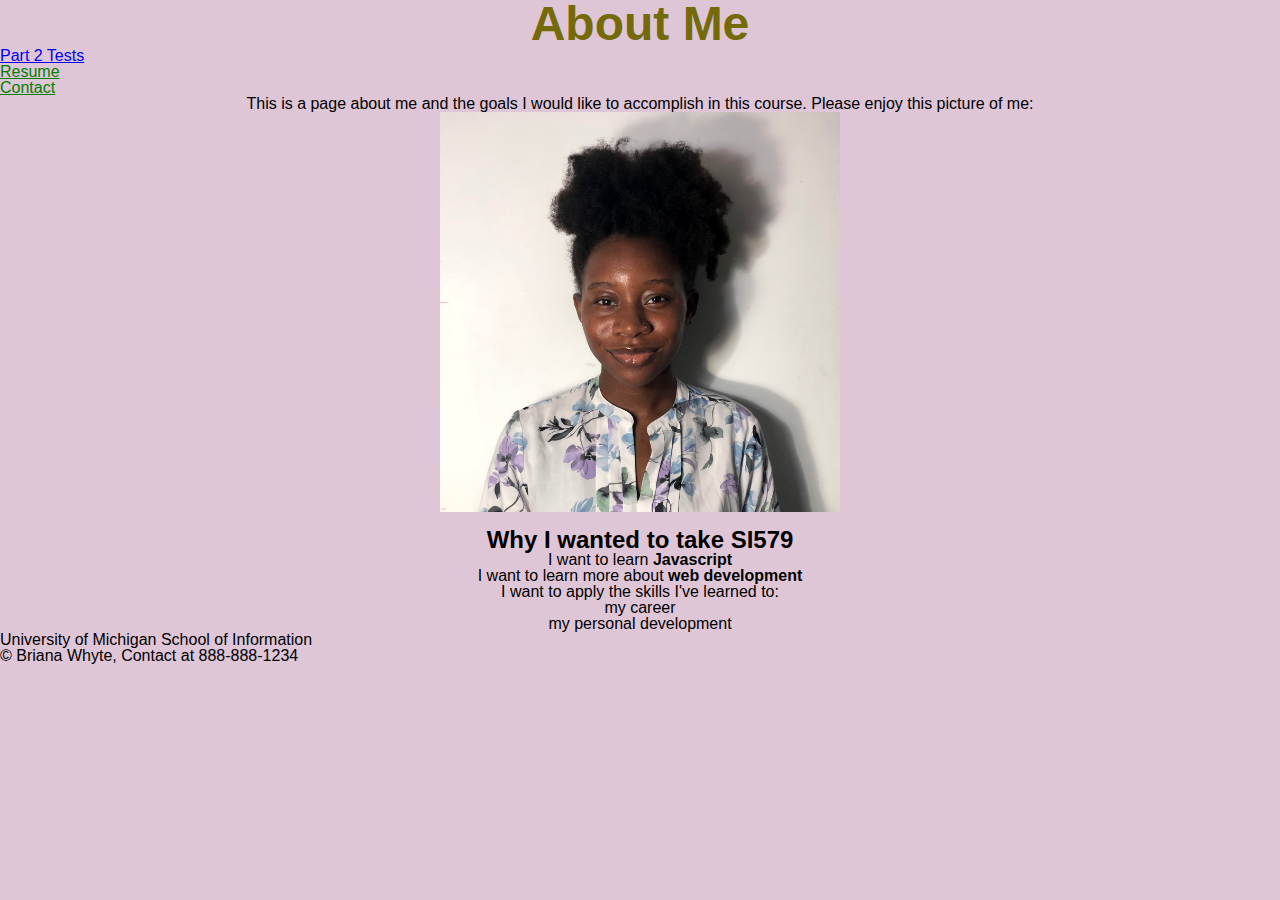
<file: index.html>
<!DOCTYPE html>
<html lang="en">
<head>
    <title>Briana's page</title>
    <link rel="stylesheet" type="text/css" href="css/html5reset.css">
    <link rel="stylesheet" type="text/css" href="css/style.css">
</head>

<body>
<header>
    <h1>About Me</h1>
    <nav>
        <ul>
            <li><a href="ps2-tests.html">Part 2 Tests</a></li>
            <li><a href="./resume.html" style="color: green;">Resume</a></li>
            <li><a href="./contact.html" style="color: green;">Contact</a></li>
        </ul>
    </nav>
</header>

<main>
<p style="text-align: center;">
    This is a page about me and the goals I would like to accomplish in this course. Please enjoy this picture of me:
    <img src= "imgs/IMG_7736.jpg" width="400" height="400" alt="Headshot of Briana Whyte"/>
</p>
<br>
<h2>Why I wanted to take SI579</h2>
<div id="reasons">
    <p>
        <ul>
            <li>I want to learn <strong>Javascript</strong></li>
            <li>I want to learn more about <strong>web development</strong></li>
            <li>I want to apply the skills I've learned to:
                <ol>
                <li>my career</li>
                <li>my personal development</li>
                </ol>
            </li>
        </ul>
    </p>
</div>

</main>
<footer>
    University of Michigan School of Information <br/>
   &copy; Briana Whyte, Contact at 888-888-1234
</footer>
</body>

</html>
</file>
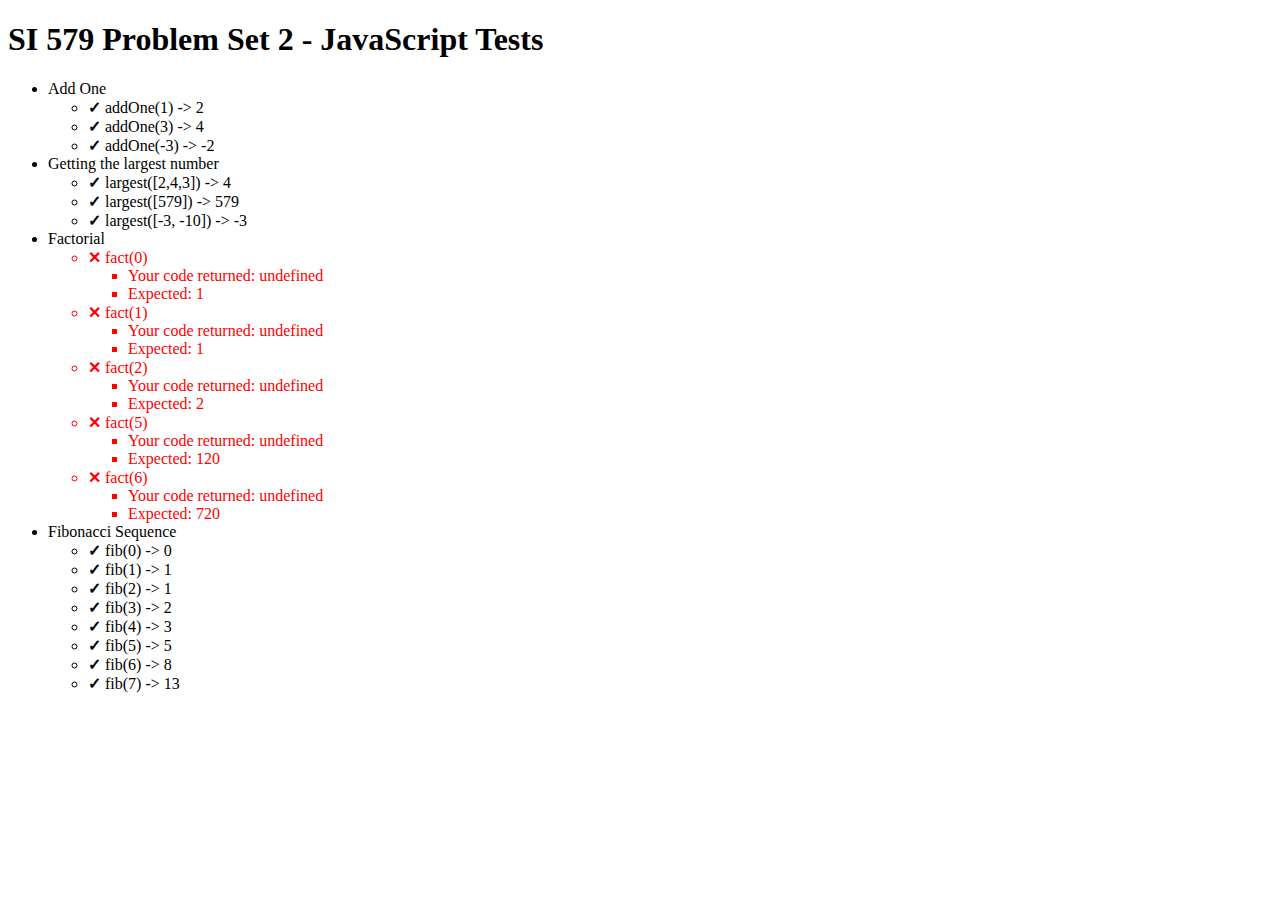
<file: ps2-tests.html>
<!DOCTYPE html>

<html lang="en">
    <head>
        <meta charset="UTF-8" />
        <script defer src="ps2-my-code.js"></script>
        <script defer src="579-ps2-test-runner.js"></script>
        <title>SI 579 Problem Set 2 - Basic JavaScript</title>
        <style>
            .correct {

            }
            .incorrect {
                color:red;
            }
            li.correct::before {
                content: "\2713   ";
                font-weight: bold;
            }
            li.incorrect::before {
                content: "\2715   ";
                font-weight: bold;
            }
        </style>
    </head>
    <body>
        <main>
            <h1>SI 579 Problem Set 2 - JavaScript Tests</h1>
            <ul id="test-groups"></ul>
        </main>
    </body>
</html>
</file>
<file: css/style.css>
body{
    background-color: #DFC6D7;
    font-family: Arial, Helvetica, sans-serif;
}

img{
    margin: auto;
    display: block;
}

h1{
    text-align: center;
    color: #746a0a;
    font-size: 48px;
}
h2{
    text-align: center;
    font-size: 24px;
}
#reasons{
    text-align: center;
}
footer p{
    text-align: center;
    padding-right: 10px;
}
</file>
